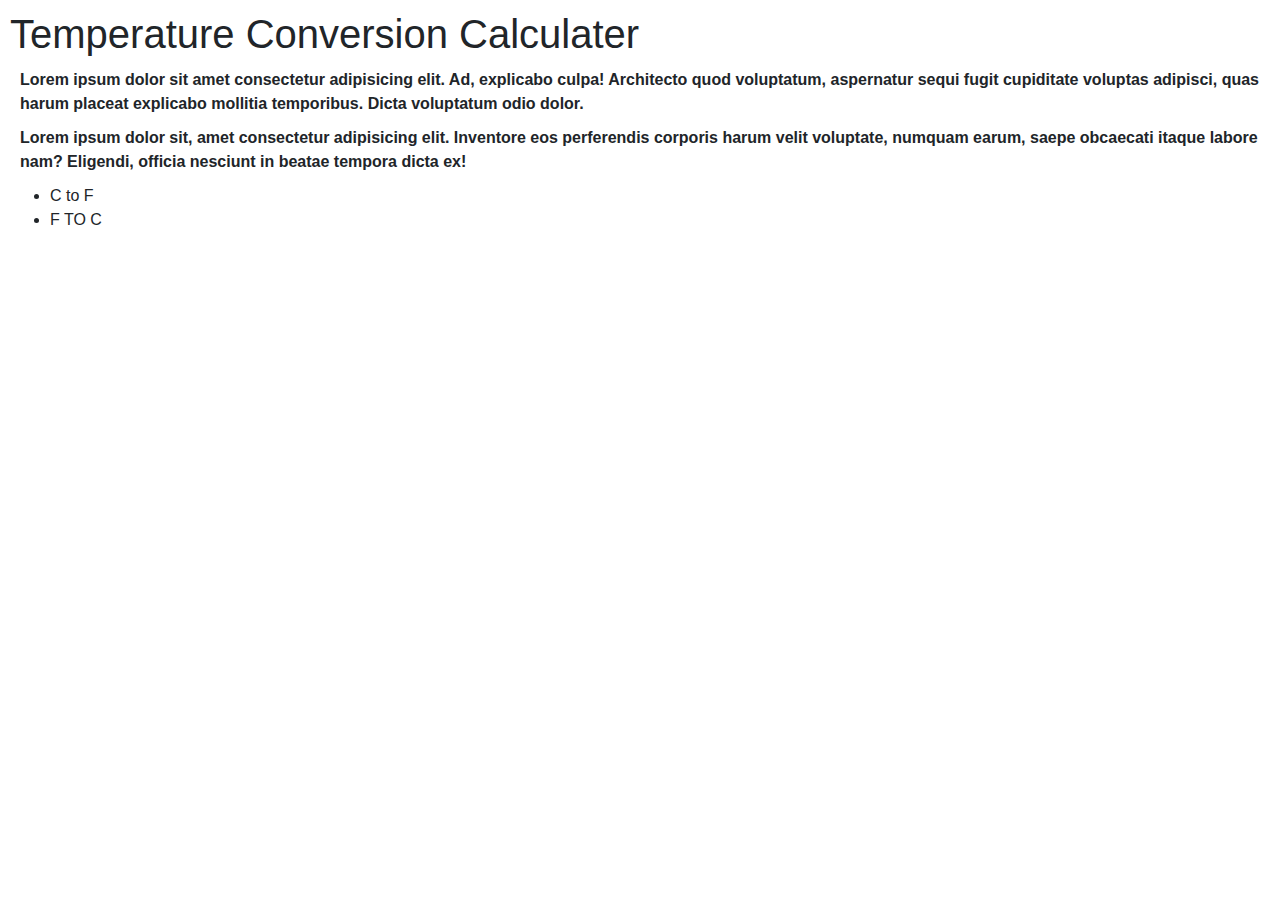
<file: index.html>
<!DOCTYPE html>
<html lang="en">
<head>
    <meta charset="UTF-8">
    <meta http-equiv="X-UA-Compatible" content="IE=edge">
    <meta name="viewport" content="width=device-width, initial-scale=1.0">
    <title>Temperature Conversion Calculater </title>
    <link rel="stylesheet"  href= "https://maxcdn.bootstrapcdn.com/bootstrap/4.0.0/css/bootstrap.min.css" 
        integrity="sha384-Gn5384xqQ1aoWXA+058RXPxPg6fy4IWvTNh0E263XmFcJlSAwiGgFAW/dAiS6JXm" crossorigin="anonymous">
        
        <link rel="stylesheet" href="./css/style.css">
</head>
<body>
<nav>
<header><h1 id="title">Temperature Conversion Calculater</h1>

    <p id="p1">  Lorem ipsum dolor sit amet consectetur
         adipisicing elit. Ad, explicabo culpa! Architecto quod voluptatum,
          aspernatur sequi fugit cupiditate voluptas adipisci, 
          quas harum placeat explicabo mollitia temporibus. 
          Dicta voluptatum odio dolor.</p>
    <p id="p1">Lorem ipsum dolor sit, amet consectetur 
        adipisicing elit. Inventore eos perferendis corporis harum 
        velit voluptate, numquam earum, saepe obcaecati
         itaque labore nam? Eligendi, officia nesciunt in beatae tempora dicta ex!</p>
         <nav>
         <ul>
            <li>C to F</li>
            <LI>F TO C</LI>
         </ul>
</nav>

</header>
</nav>
</body>
</html>
</file>
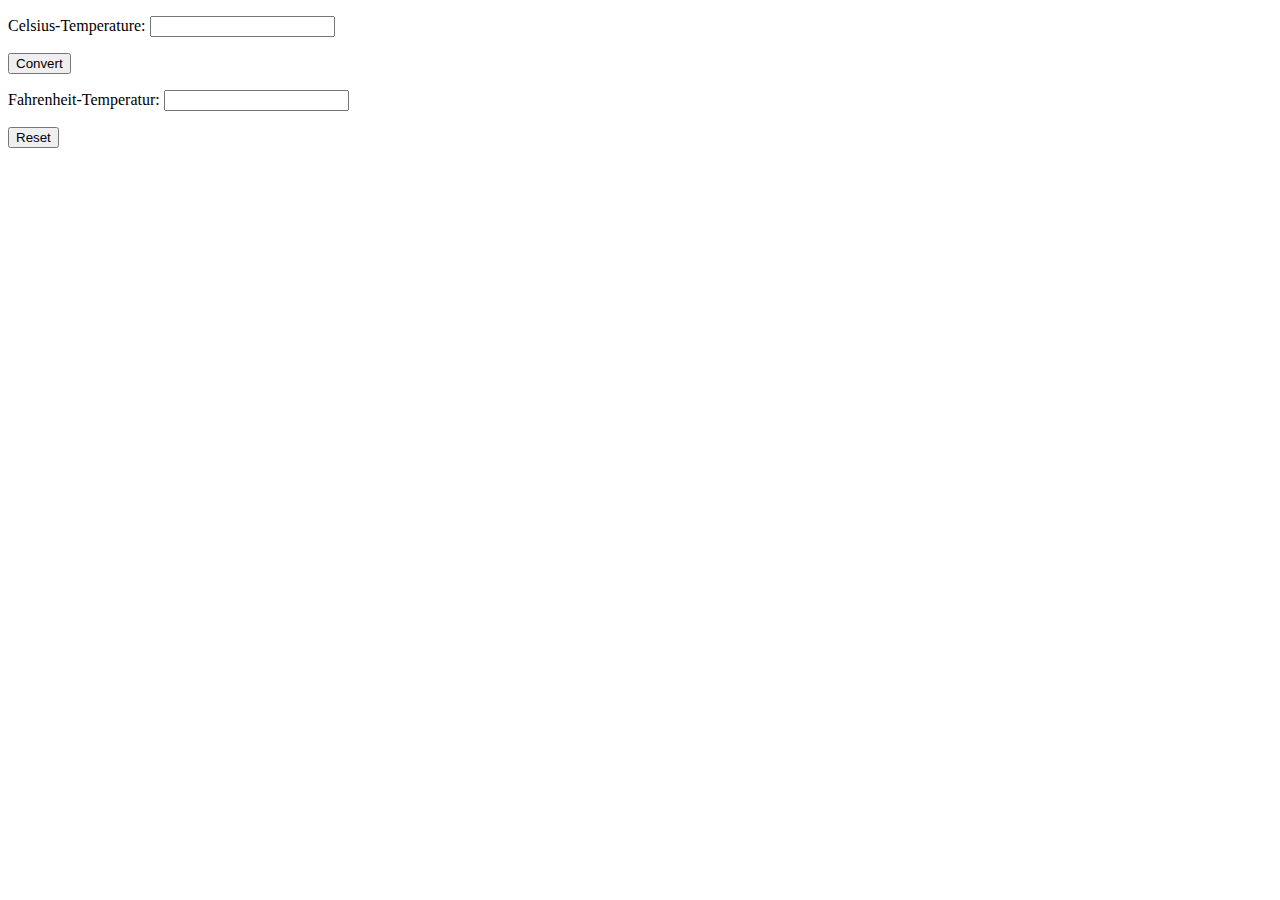
<file: c-to-f.html>
<!DOCTYPE html>
<html lang="en">
<head>
    <meta charset="UTF-8">
    <meta http-equiv="X-UA-Compatible" content="IE=edge">
    <meta name="viewport" content="width=device-width, initial-scale=1.0">
    <title>C to F</title>
</head>
<body>
    <nav>
        <form id="myform">
    <p> Celsius-Temperature: <input type="number" id="Celsius"/></p>
    <p> <input type="button" id="convertBtn" value="Convert"> </p>
    <p> Fahrenheit-Temperatur: <input type="number" id="Fahrenheit" readonly> </p>
    <p> <input type="button" id="resetBtn" value="Reset"/></p>
     </form>
    <script src="scripts/c-to-f.js"></script>
    </nav>
</body>
</html>
</file>
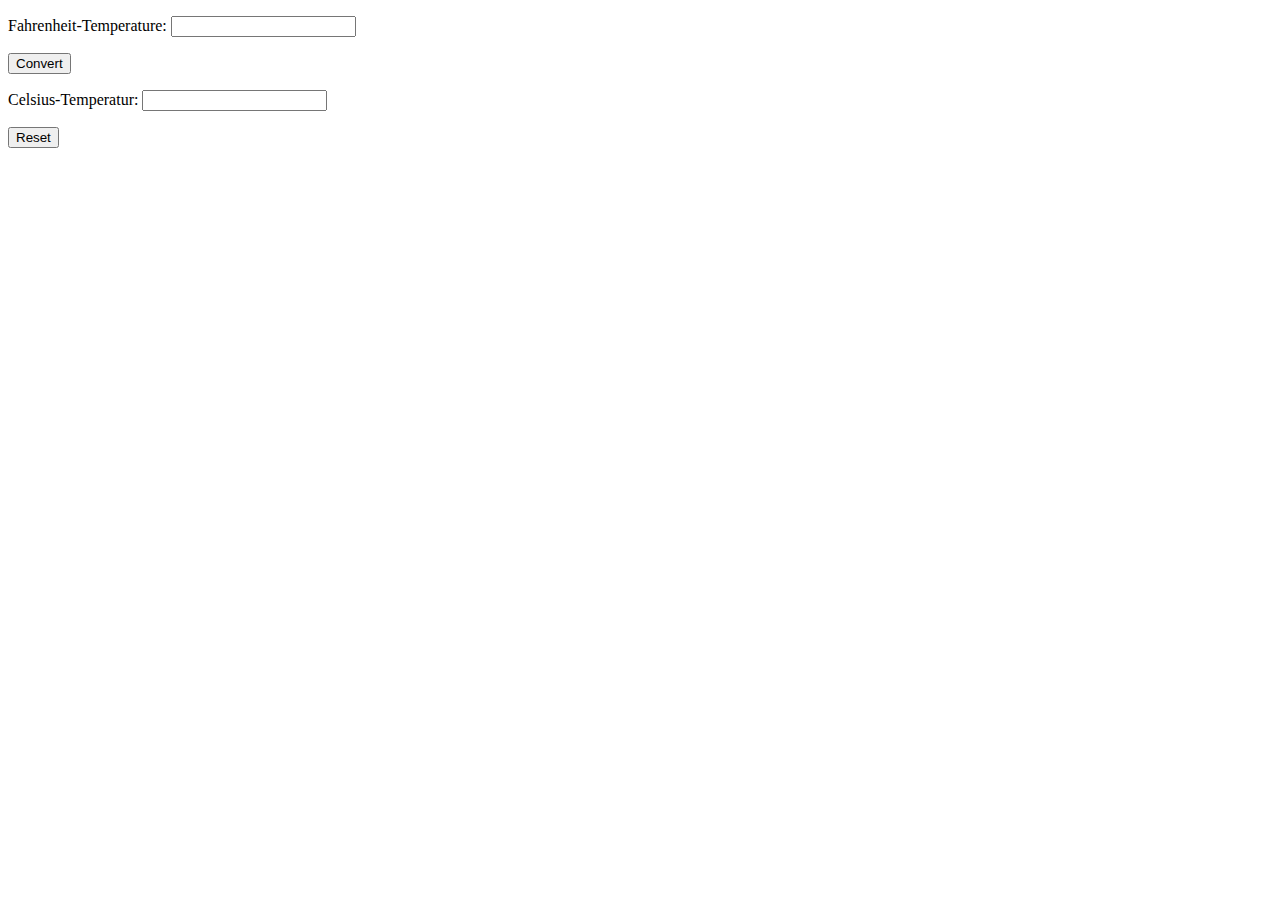
<file: f-to-c.html>
<!DOCTYPE html>
<html lang="en">
<head>
    <meta charset="UTF-8">
    <meta http-equiv="X-UA-Compatible" content="IE=edge">
    <meta name="viewport" content="width=device-width, initial-scale=1.0">
    <title>Fahrenheit to Celsius</title>
</head>
<body>
    <nav>
        <form id="myform">
    <p> Fahrenheit-Temperature: <input type="number" id="Fahrenheit"/></p>
    <p> <input type="button" id="convertBtn" value="Convert"> </p>
    <p> Celsius-Temperatur: <input type="number" id="Celsius" readonly/> </p>
    <p> <input type="button" id="resetBtn" value="Reset"/></p>
     </form>
    <script src="scripts/f-to-c.js"></script>
    </nav>
</body>
</html>
</file>
<file: css/style.css>
header{
    border: 10px;
    margin: 10px;
} 

#p1 {
    font-weight: bold;
    border: 10px;
    margin: 10px;
}
</file>
